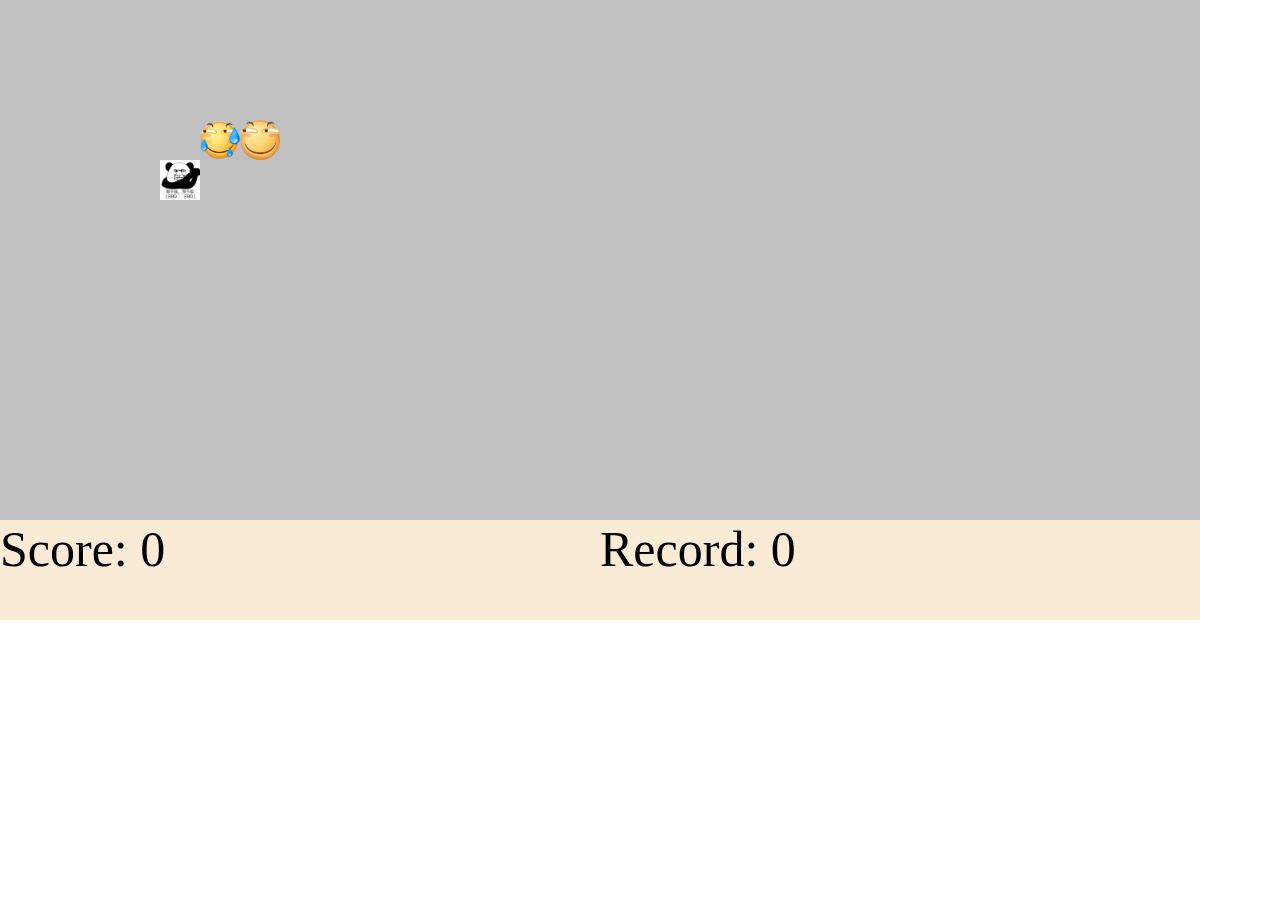
<file: HungrySnake/index.html>
<!DOCTYPE html PUBLIC "-//W3C//DTD XHTML 1.0 Transitional//EN" "http://www.w3.org/TR/xhtml1/DTD/xhtml1-transitional.dtd">
<html xmlns="http://www.w3.org/1999/xhtml">
<head>
<meta http-equiv="Content-Type" content="text/html; charset=UTF-8" />
<title>HungrySnake</title>
<script src="main.js" type="text/javascript"></script>
<link rel="stylesheet" type="text/css" href="style.css" />
</head>

<body onkeydown="checkkey(event)" onkeyup="decelerate(event)">
	<div id="foodlayer">
		<img src="food.jpg"  alt="food" class="food" style="position: absolute;top: 160px;left: 160px;" id="fd0" />
	</div>
	<div id="snakelayer" class="snakelayer">
		<img src="snakehead.png" alt="snakehead" class="snakehead" style="position: absolute;top: 120px;left: 120px;" id="snk0" />
		<img src="snakebody.png" alt="snakebody" class="snakebody" style="position: absolute;top: 120px;left: 80px;" id="snk1" />
	</div>
	<div id="scoreboard" class="scoreboard">
		<p id="current" class="current">Score: 0</p>
		<p id="record" class="record">Record: 0</p>
	</div>
</body>
</html>
</file>
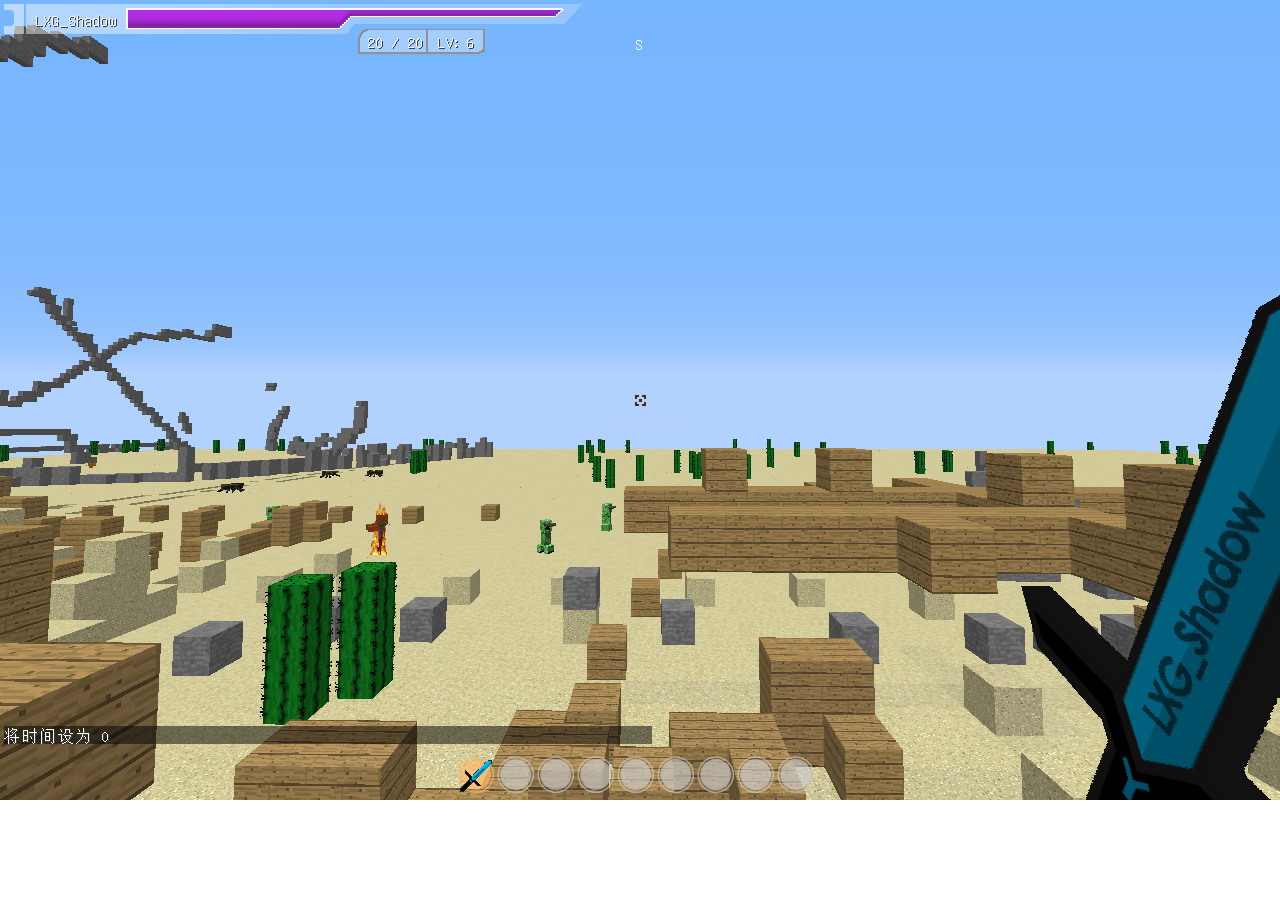
<file: ProjectKeyShow/index.html>
<!DOCTYPE html PUBLIC "-//W3C//DTD XHTML 1.0 Transitional//EN" "http://www.w3.org/TR/xhtml1/DTD/xhtml1-transitional.dtd">
<html xmlns="http://www.w3.org/1999/xhtml">
<head>
<meta http-equiv="Content-Type" content="text/html; charset=UTF-8" />
<title>KeyStroke And CPS</title>
<script language="javascript" src="main.js"></script>
<link rel="stylesheet" type="text/css" href="style.css">
</head>

<body>
</body>
</html>
</file>
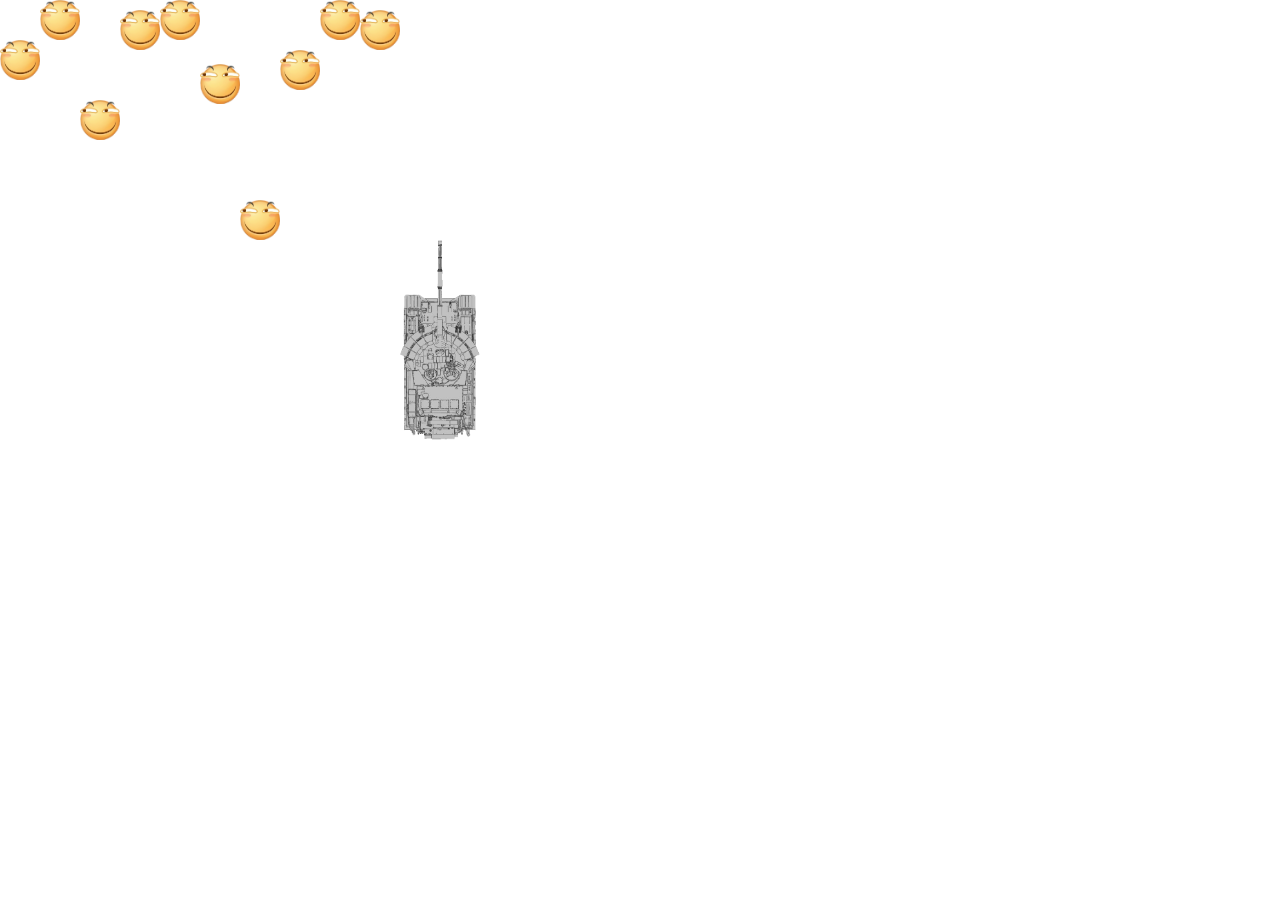
<file: Tank/index.html>
<!DOCTYPE html PUBLIC "-//W3C//DTD XHTML 1.0 Transitional//EN" "http://www.w3.org/TR/xhtml1/DTD/xhtml1-transitional.dtd">
<html xmlns="http://www.w3.org/1999/xhtml">
<head>
<meta http-equiv="Content-Type" content="text/html; charset=UTF-8" />
<title>Tank</title>
<script language="javascript" src="main.js"></script>
<link rel="stylesheet" type="text/css" href="style.css">
</head>

<body onkeydown="checkkey(event)">
	<div id="barrierspaper">
		<img src="barriers.png" class="barriers" style="position:absolute;top:40px;left:0px" id="ba0">
		<img src="barriers.png" class="barriers" style="position:absolute;top:0px;left:40px" id="ba1">
		<img src="barriers.png" class="barriers" style="position:absolute;top:100px;left:80px" id="ba2">
		<img src="barriers.png" class="barriers" style="position:absolute;top:10px;left:120px" id="ba3">
		<img src="barriers.png" class="barriers" style="position:absolute;top:0px;left:160px" id="ba4">
		<img src="barriers.png" class="barriers" style="position:absolute;top:64px;left:200px" id="ba5">
		<img src="barriers.png" class="barriers" style="position:absolute;top:200px;left:240px" id="ba6">
		<img src="barriers.png" class="barriers" style="position:absolute;top:50px;left:280px" id="ba7">
		<img src="barriers.png" class="barriers" style="position:absolute;top:0px;left:320px" id="ba8">
		<img src="barriers.png" class="barriers" style="position:absolute;top:10px;left:360px" id="ba9">
	</div>
	<div id="bulletpaper">
	</div>
	<img id="tank" style="position:absolute;left:400px;top:240px;width:80px;height: 200px;" src="tank.png" />
</body>
</html>
</file>
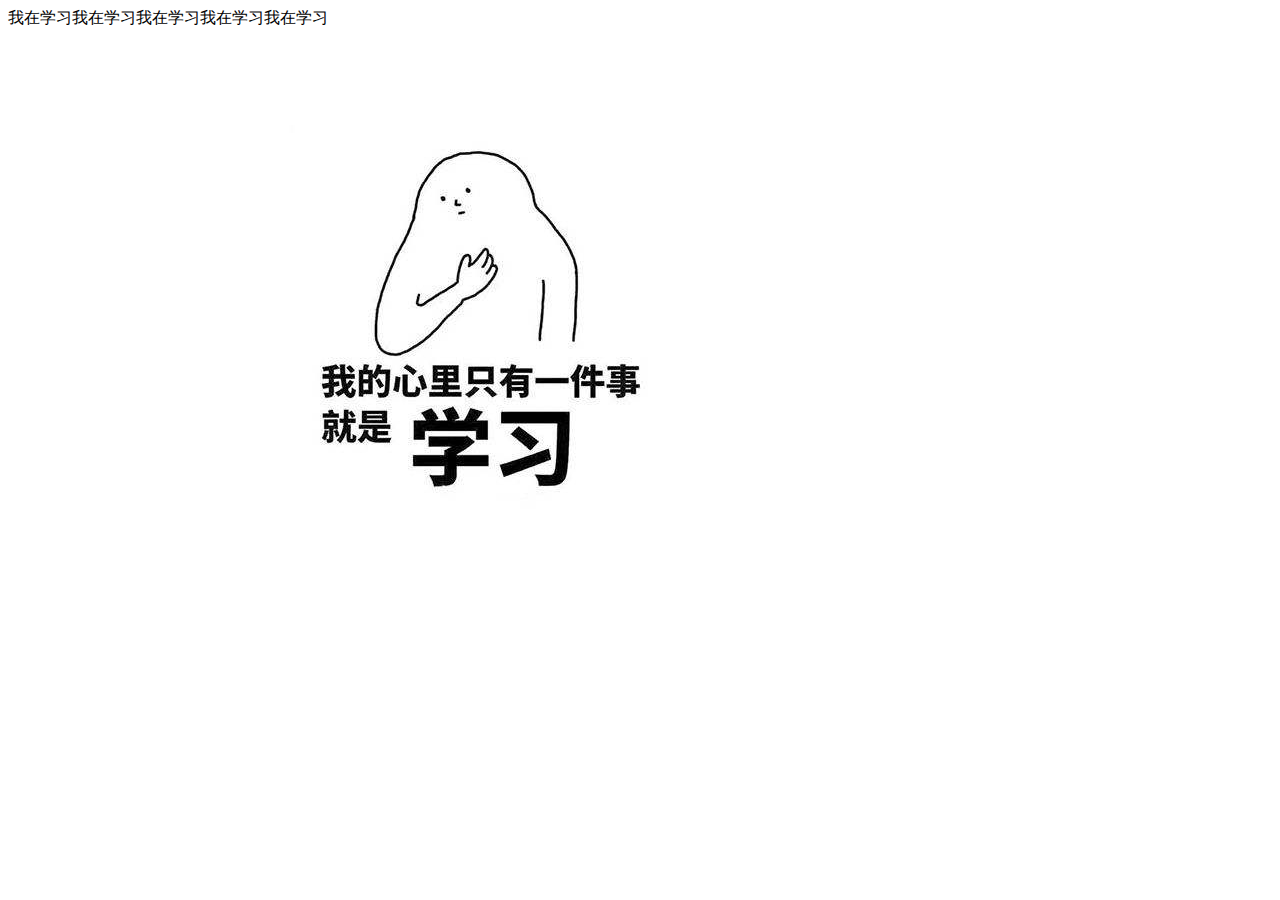
<file: Tank/quitpage.html>
<!DOCTYPE html PUBLIC "-//W3C//DTD XHTML 1.0 Transitional//EN" "http://www.w3.org/TR/xhtml1/DTD/xhtml1-transitional.dtd">
<html xmlns="http://www.w3.org/1999/xhtml">
<head>
<meta http-equiv="Content-Type" content="text/html; charset=UTF-8" />
<title>Tank</title>
<script language="javascript" src="main.js"></script>
<link rel="stylesheet" type="text/css" href="style.css">
</head>

<body onkeydown="checkkeydown(event)" onkeyup="checkkeyup(event)">
	<h class="quittitle">我在学习我在学习我在学习我在学习我在学习</h>
	<img src="quitpage.jpg">
</body>
</html>
</file>
<file: HungrySnake/style.css>
.snakebody
{
	width: 40px;
	height: 40px;
}

.snakehead
{
	width: 40px;
	height: 40px;
	z-index: 1;
}

.snakelayer
{
	background-color: #C0C0C0;
	width: 1200px;
	height: 520px;
	margin: 0px;

}

.food
{
	width: 40px;
	height: 40px;
}
body
{
	margin: 0px;
}
.quittitle
{
	text-align: center;
	font-size:40px;
}

.scoreboard
{
	background-color: #FAEBD7;
	width: 1200px;
	height: 100px;
	margin: 0px;
}

.current
{
	font-size: 50px;
	margin: 0px;
	display: inline;
}

.record
{
	font-size: 50px;
	position: absolute;
	left: 600px;
	margin: 0px;
	display: inline;
}
</file>
<file: ProjectKeyShow/style.css>
body
{
	background-image: url(bg.png);
	background-repeat: no-repeat;
	background-attachment: fixed;
}
.keylayer
{
	position: relative;
	top: 50px;
	left: 20px;
}
.keyup
{
	width: 70px;
	height: 45px;
	position: relative;
	left: 80px;
	margin: 5px;
}

.keysub
{
	width: 70px;
	height: 45px;
	float: left;
	position: relative;
	margin: 5px;
}
.key
{
	position: absolute;
	left: 40%;
	top: 25%;
}
.cpslayer
{
	position: absolute;
	width: 100%;
	height: 100%;
}
.cpsvalue
{
	position: absolute;
	width: 80px;
	height: 20px;
	left: 48%;
	top: 50%;
}
</file>
<file: Tank/style.css>
.tank
{
	width: 80px;
	height: 200px;

}

#bulletpaper
{
	background-color: #ffffff;
	height:100%;
}

.bullet
{
	width: 7px;
	height: 40px
}

#barrierspaper
{
	background-color: #ffffff;
	height:100%;
}

.barriers
{
	width: 40px;
	height: 40px;
}
</file>
